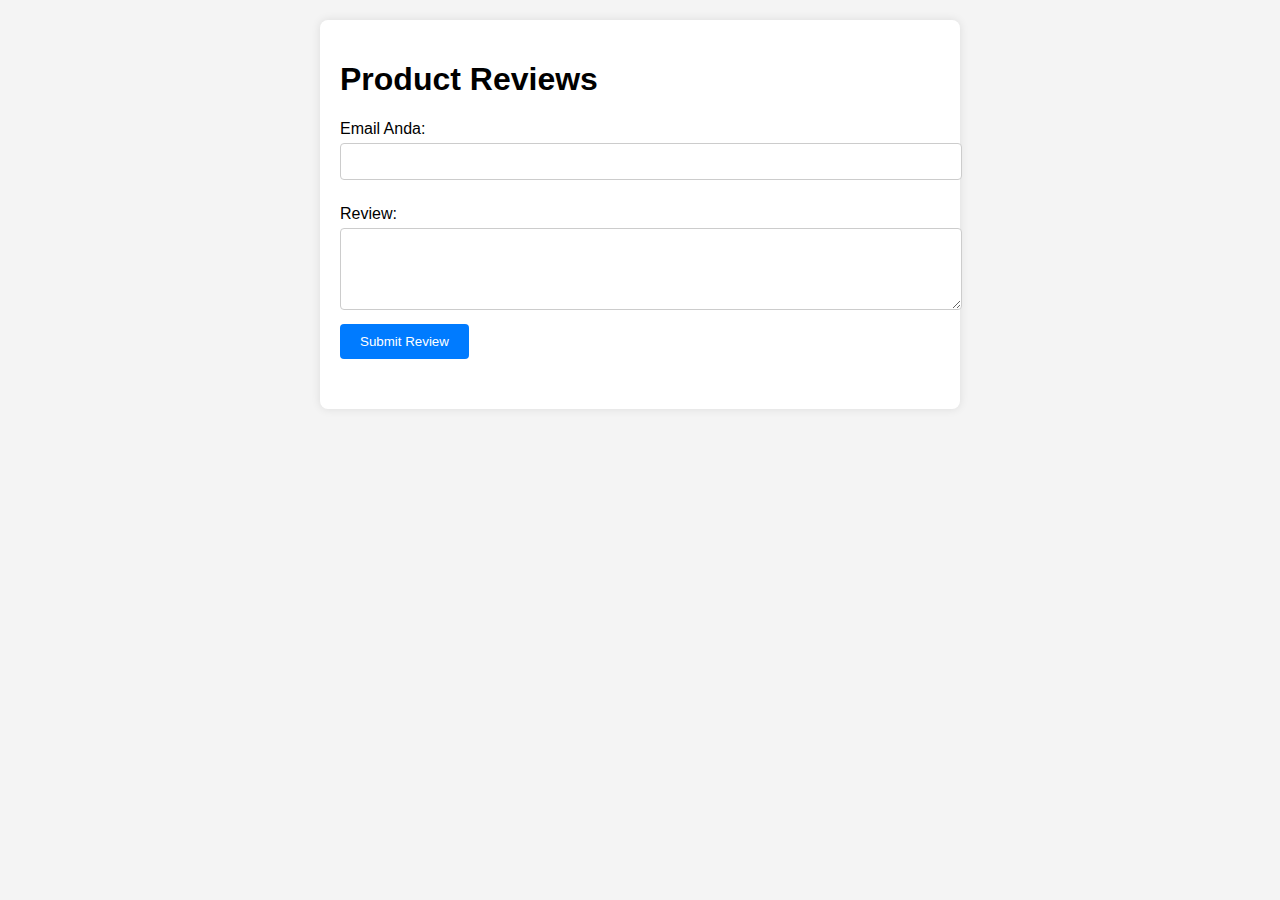
<file: ulasan.html>
<!DOCTYPE html>
<html lang="en">
<head>
    <meta charset="UTF-8">
    <meta name="viewport" content="width=device-width, initial-scale=1.0">
    <title>Product Reviews</title>
    <style>
        body {
            font-family: Arial, sans-serif;
            background-color: #f4f4f4;
            margin: 0;
            padding: 20px;
        }
        .review-container {
            max-width: 600px;
            margin: 0 auto;
            background-color: #ffffff;
            padding: 20px;
            box-shadow: 0 0 10px rgba(0, 0, 0, 0.1);
            border-radius: 8px;
        }
        .review-form label {
            display: block;
            margin: 15px 0 5px;
        }
        .review-form input[type="text"], .review-form textarea {
            width: 100%;
            padding: 10px;
            margin-bottom: 10px;
            border: 1px solid #ccc;
            border-radius: 4px;
        }
        .review-form button {
            background-color: #007BFF;
            color: white;
            padding: 10px 20px;
            border: none;
            border-radius: 4px;
            cursor: pointer;
        }
        .review-form button:hover {
            background-color: #0056b3;
        }
        .reviews {
            margin-top: 30px;
        }
        .review {
            background-color: #f9f9f9;
            padding: 15px;
            border: 1px solid #ddd;
            border-radius: 4px;
            margin-bottom: 10px;
        }
        .review h4 {
            margin: 0 0 10px;
        }
    </style>
</head>
<body>
    <div class="review-container">
        <h1>Product Reviews</h1>
        <form class="review-form" id="reviewForm">
            <label for="name">Email Anda:</label>
            <input type="text" id="name" name="name" required>
            
            <label for="review">Review:</label>
            <textarea id="review" name="review" rows="4" required></textarea>
            
            <button type="submit">Submit Review</button>
        </form>
        
        <div class="reviews" id="reviews"></div>
    </div>

    <script>
        document.getElementById('reviewForm').addEventListener('submit', function(event) {
            event.preventDefault();
            const name = document.getElementById('name').value;
            const reviewText = document.getElementById('review').value;
            
            if (name && reviewText) {
                const reviewContainer = document.getElementById('reviews');
                
                const reviewDiv = document.createElement('div');
                reviewDiv.classList.add('review');
                
                const reviewName = document.createElement('h4');
                reviewName.textContent = name;
                
                const reviewContent = document.createElement('p');
                reviewContent.textContent = reviewText;
                
                reviewDiv.appendChild(reviewName);
                reviewDiv.appendChild(reviewContent);
                
                reviewContainer.appendChild(reviewDiv);
                
                document.getElementById('reviewForm').reset();
            }
        });
    </script>
</body>
</html>
</file>
